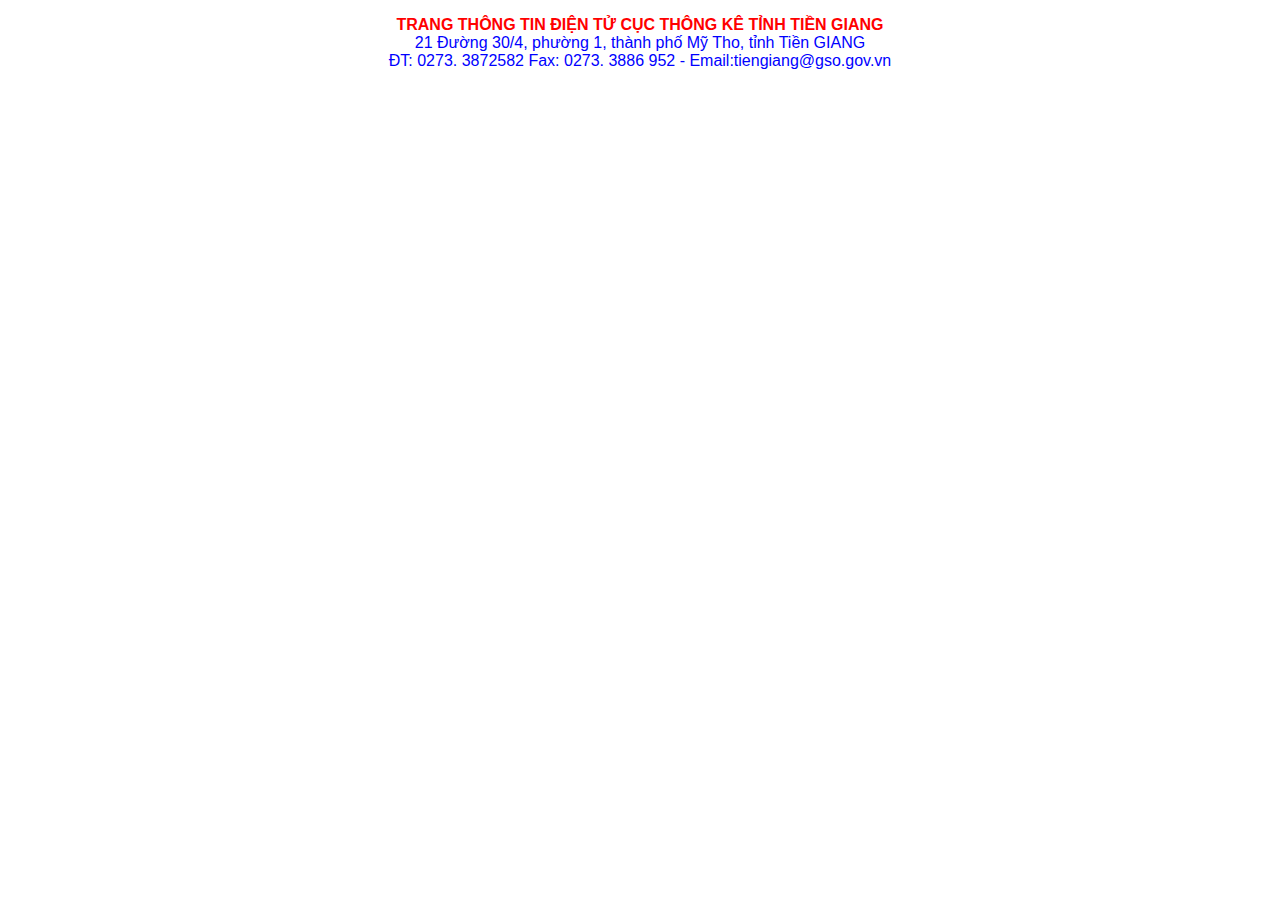
<file: bottom.html>
<!DOCTYPE html>
<html lang="en">
<link rel="stylesheet" href="style.css">

<head>
    <meta charset="UTF-8">
    <meta name="viewport" content="width=device-width, initial-scale=1.0">
    <title>Document</title>
</head>

<body>
    <div class="bottom">
        <h4>TRANG THÔNG TIN ĐIỆN TỬ CỤC THÔNG KÊ TỈNH TIỀN GIANG</h4>
        <P>21 Đường 30/4, phường 1, thành phố Mỹ Tho, tỉnh Tiền GIANG
            <br>
            ĐT: 0273. 3872582 Fax: 0273. 3886 952 - Email:tiengiang@gso.gov.vn
        </P>
    </div>
</body>

</html>
</file>
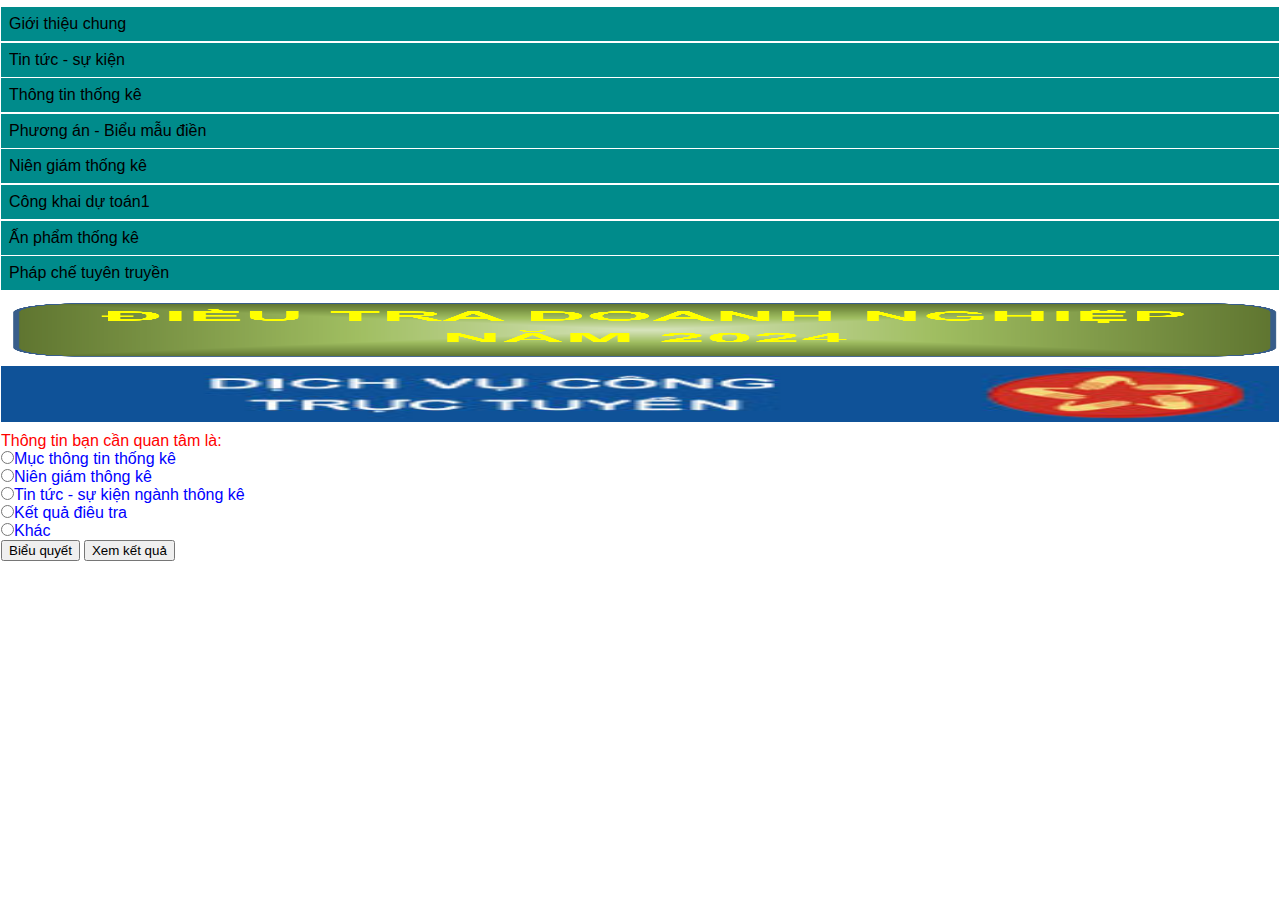
<file: left.html>
<!DOCTYPE html>
<html lang="en">

<head>
    <meta charset="UTF-8">
    <meta name="viewport" content="width=device-width, initial-scale=1.0">
    <title>Document</title>
    <link rel="stylesheet" href="style.css">
</head>

<body>
    <div class="left">
        <table border="0" cellspacing="0">
            <tr>
                <td>
                    <ul>
                        <li>Giới thiệu chung</li>
                        <li>Tin tức - sự kiện</li>
                        <li>Thông tin thống kê</li>
                        <li>Phương án - Biểu mẫu điền</li>
                        <li>Niên giám thống kê</li>
                        <li>Công khai dự toán1</li>
                        <li>Ấn phẩm thống kê</li>
                        <li>Pháp chế tuyên truyền</li>
                    </ul>
                </td>
            </tr>
            <tr>
                <td><img src="./img/dieutradn.png" alt=""></td>
            </tr>
            <tr>
                <td><img src="./img/dichvutt.jpg" alt=""></td>
            </tr>
            <tr>
                <td>
                    <form action="./form/form.html" target="_parent">
                        <p>Thông tin bạn cần quan tâm là:</p>
                        <input type="radio" name="bq"><label>Mục thông tin thống kê</label> <br>
                        <input type="radio" name="bq"><label>Niên giám thông kê</label> <br>
                        <input type="radio" name="bq"><label>Tin tức - sự kiện ngành thông kê</label> <br>
                        <input type="radio" name="bq"><label>Kết quả điêu tra</label> <br>
                        <input type="radio" name="bq"><label>Khác</label>
                        <br>
                        <input type="submit" value="Biểu quyết">
                        <input type="reset" value="Xem kết quả">

                    </form>
                </td>
            </tr>
    </div>
</body>

</html>
</file>
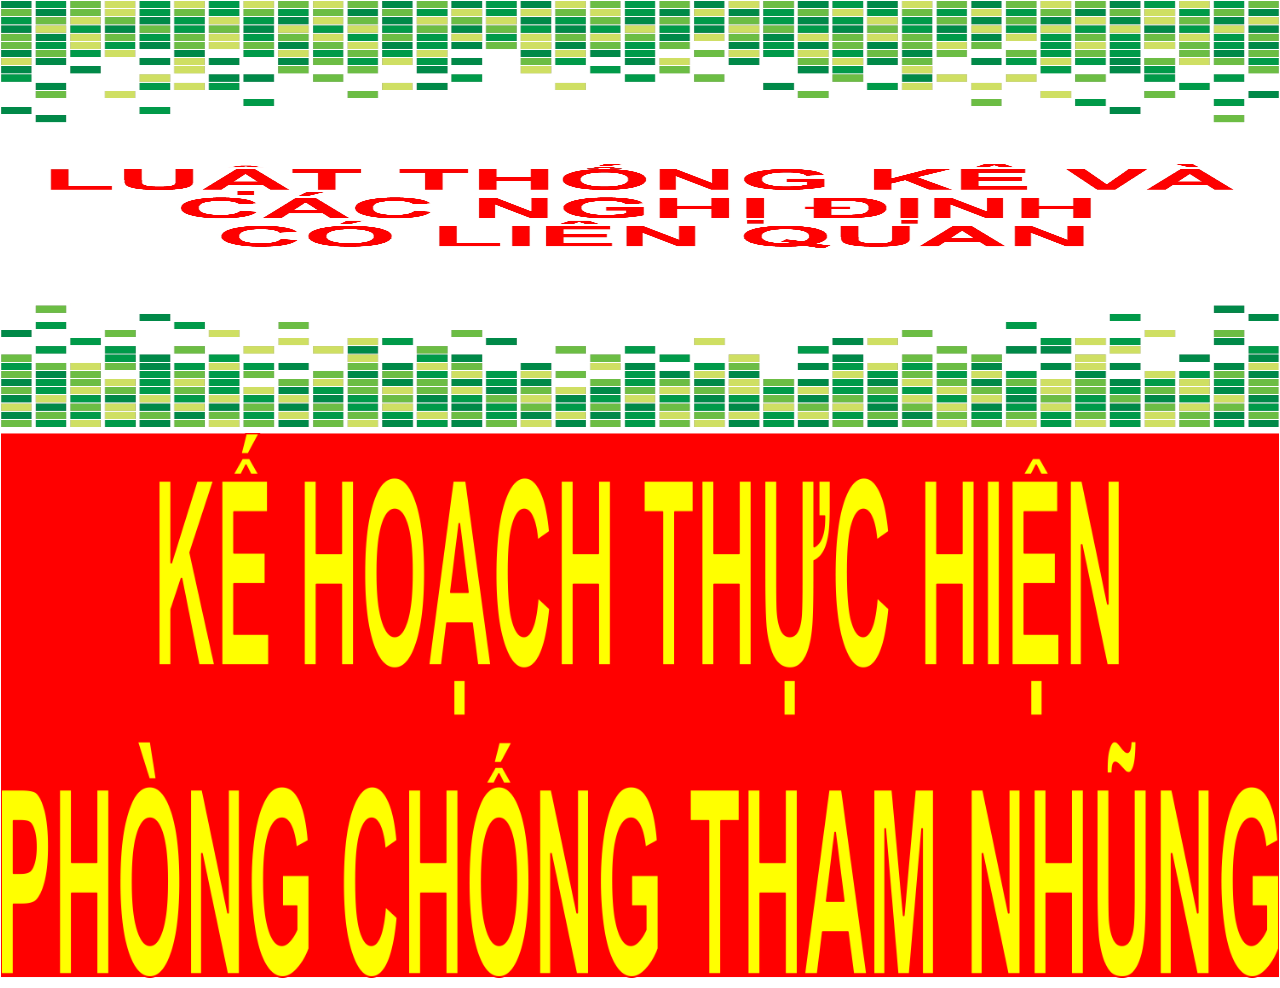
<file: right.html>
<!DOCTYPE html>
<html lang="en">

<head>
    <meta charset="UTF-8">
    <meta name="viewport" content="width=device-width, initial-scale=1.0">
    <title>Document</title>
    <link rel="stylesheet" href="style.css">
</head>

<body>
    <div class="right">
        <table border="0" cellspacing="0">
            <tr>
                <td><img src="./img/luatthongke.jpg" height="426em"></td>
            </tr>
            <tr>
                <td><img src="./img/kehoach.png" alt=""></td>
            </tr>
        </table>
    </div>
</body>

</html>
</file>
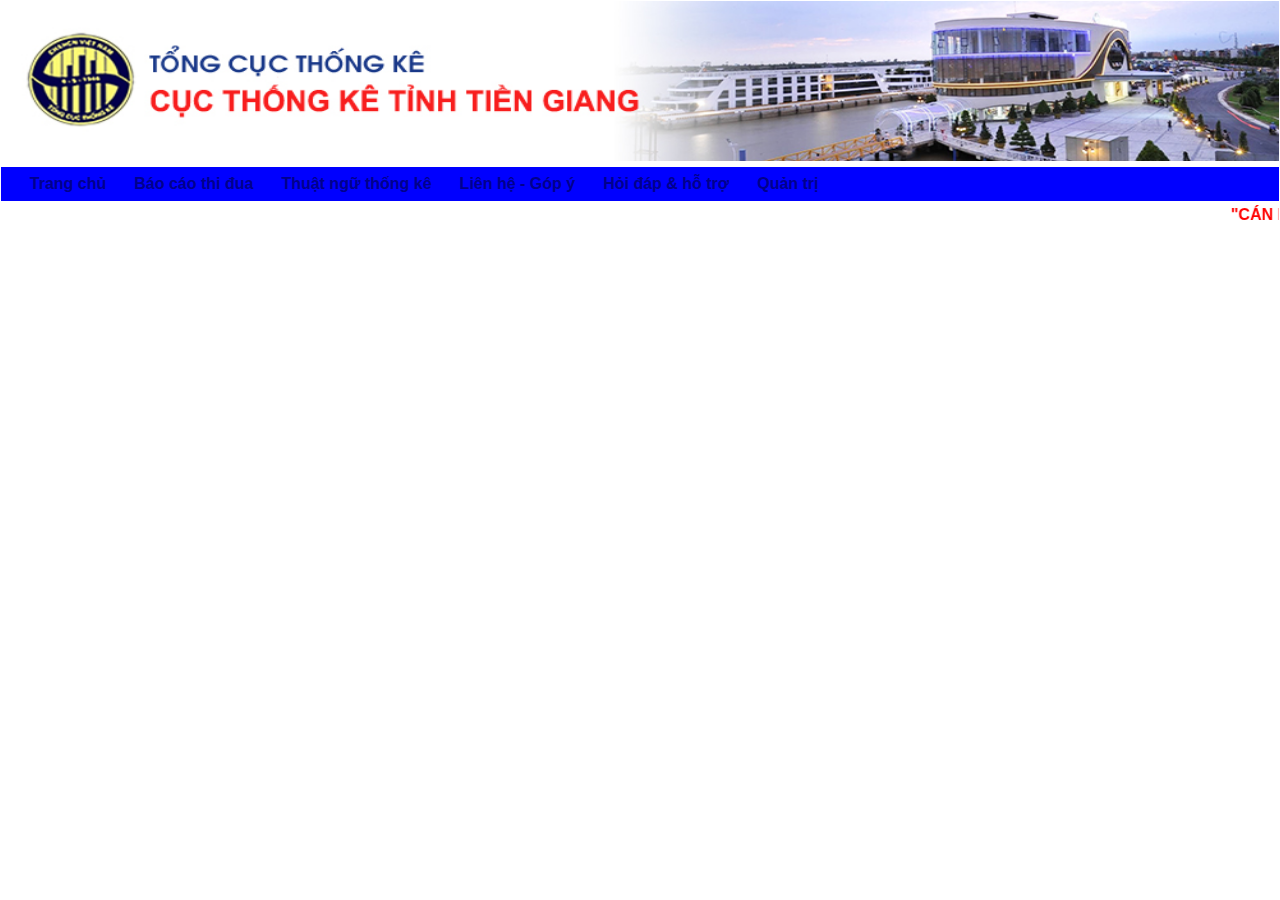
<file: top.html>
<!DOCTYPE html>
<html lang="en">

<head>
    <meta charset="UTF-8">
    <meta name="viewport" content="width=device-width, initial-scale=1.0">
    <title>Document</title>
    <link rel="stylesheet" href="style.css">
</head>
<div class="top">
    <table cellspacing="0">
        <tr>
            <td><img src="./img/banner.jpg" alt=""></td>
        </tr>
        <tr>
            <td>
                <ul>
                    <li><a href="./index.html" target="_parent">Trang chủ</a></li>
                    <li><a href="./1/BCTD.html" target="_parent">Báo cáo thi đua</a></li>
                    <li><a href="./2/TNTK.html" target="_parent">Thuật ngữ thống kê</a></li>
                    <li><a href="./3/LHGY.html" target="_parent">Liên hệ - Góp ý</a></li>
                    <li><a href="./4/HDHT.html" target="_parent">Hỏi đáp & hỗ trợ</a></li>
                    <li><a href="./5/QT.html" target="_parent">Quản trị</a></li>
                </ul>
            </td>
        </tr>
        <tr>
            <td>
                <marquee behavior="" direction="left">"CÁN BỘ, CÔNG CHỨC, NGƯỜI LAO CỤC THỐNG KÊ TỈNH TIỀN GIANG SÔNG VÀ
                    LÀM VIỆC THEO HIẾN PHÁP VÀ PHÁP LUẬT"</marquee>
            </td>
        </tr>
    </table>
</div>

<body>

</body>

</html>
</file>
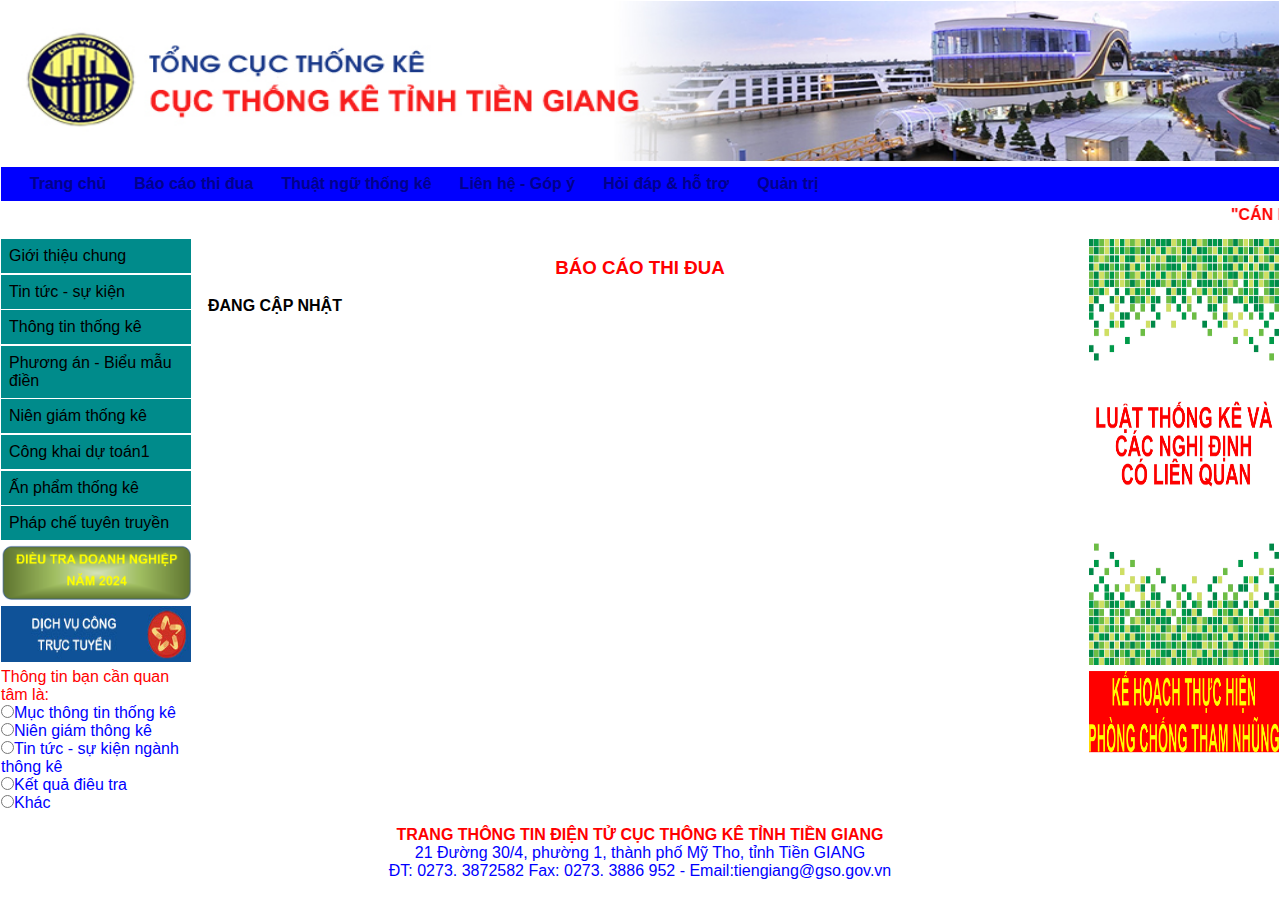
<file: 1/BCTD.html>
<!DOCTYPE html>
<html lang="en">

<head>
    <meta charset="UTF-8">
    <meta name="viewport" content="width=device-width, initial-scale=1.0">
    <title>Document</title>
    <frameset rows="26.5%,*,10%" border="0">
        <frame src="../top.html">
            <frameset cols="15%,*,15%">
                <frame src="../left.html">
                    <frame src="./BCTD2.html">
                        <frame src="../right.html">
            </frameset>
            <frame src="../bottom.html">
    </frameset>
</head>

<body>

</body>

</html>
</file>
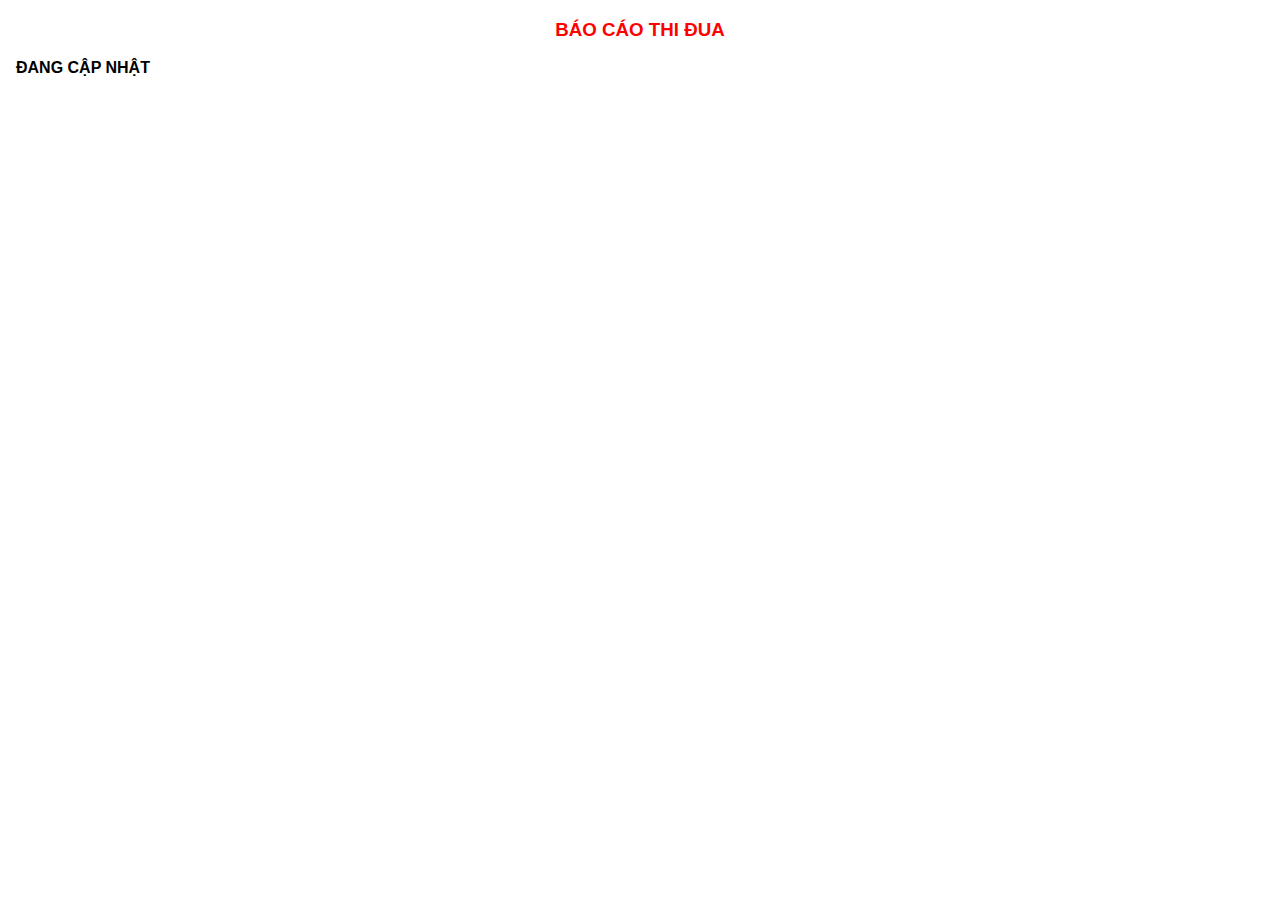
<file: 1/BCTD2.html>
<!DOCTYPE html>
<html lang="en">

<head>
    <meta charset="UTF-8">
    <meta name="viewport" content="width=device-width, initial-scale=1.0">
    <title>Document</title>
    <link rel="stylesheet" href="../style.css">
</head>

<body>
    <div class="center">
        <h3>BÁO CÁO THI ĐUA</h3>
        <p><b>ĐANG CẬP NHẬT</b>
        </p>
    </div>
</body>

</html>
</file>
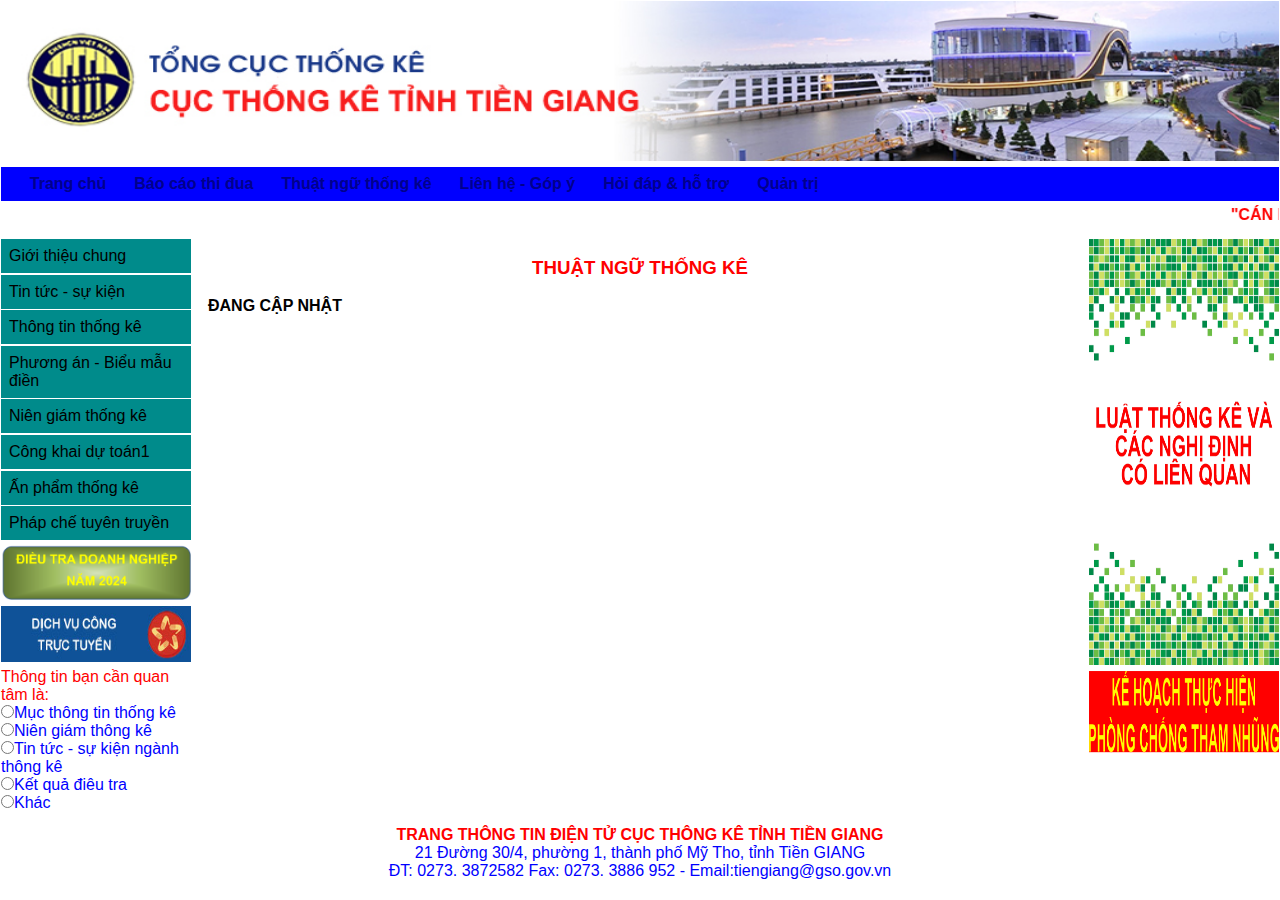
<file: 2/TNTK.html>
<!DOCTYPE html>
<html lang="en">

<head>
    <meta charset="UTF-8">
    <meta name="viewport" content="width=device-width, initial-scale=1.0">
    <title>Document</title>
    <frameset rows="26.5%,*,10%" border="0">
        <frame src="../top.html">
            <frameset cols="15%,*,15%">
                <frame src="../left.html">
                    <frame src="./TNTK2.html">
                        <frame src="../right.html">
            </frameset>
            <frame src="../bottom.html">
    </frameset>
</head>

<body>

</body>

</html>
</file>
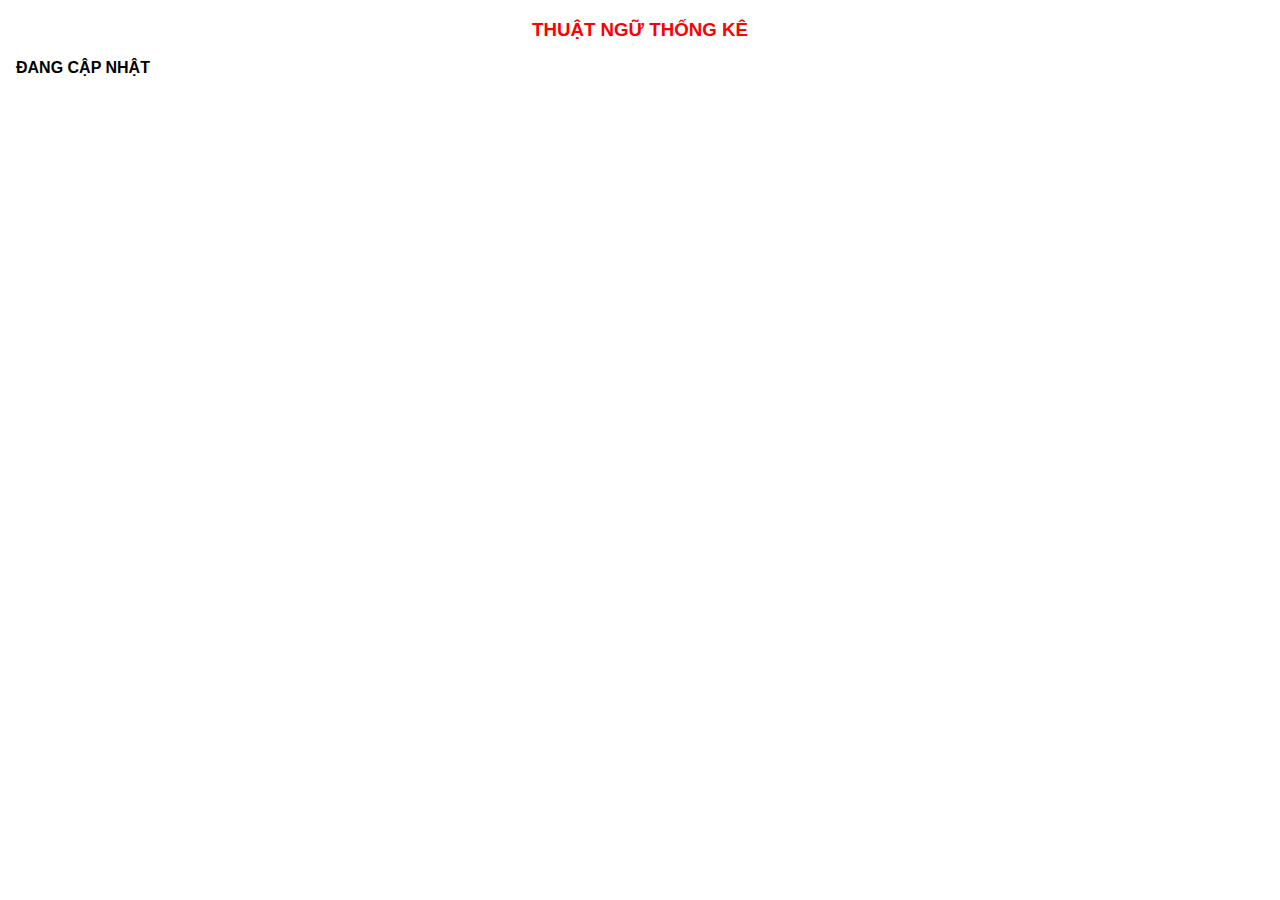
<file: 2/TNTK2.html>
<!DOCTYPE html>
<html lang="en">

<head>
    <meta charset="UTF-8">
    <meta name="viewport" content="width=device-width, initial-scale=1.0">
    <title>Document</title>
    <link rel="stylesheet" href="../style.css">
</head>

<body>
    <div class="center">
        <h3>THUẬT NGỮ THỐNG KÊ</h3>
        <p><b>ĐANG CẬP NHẬT</b>
        </p>
    </div>
</body>

</html>
</file>
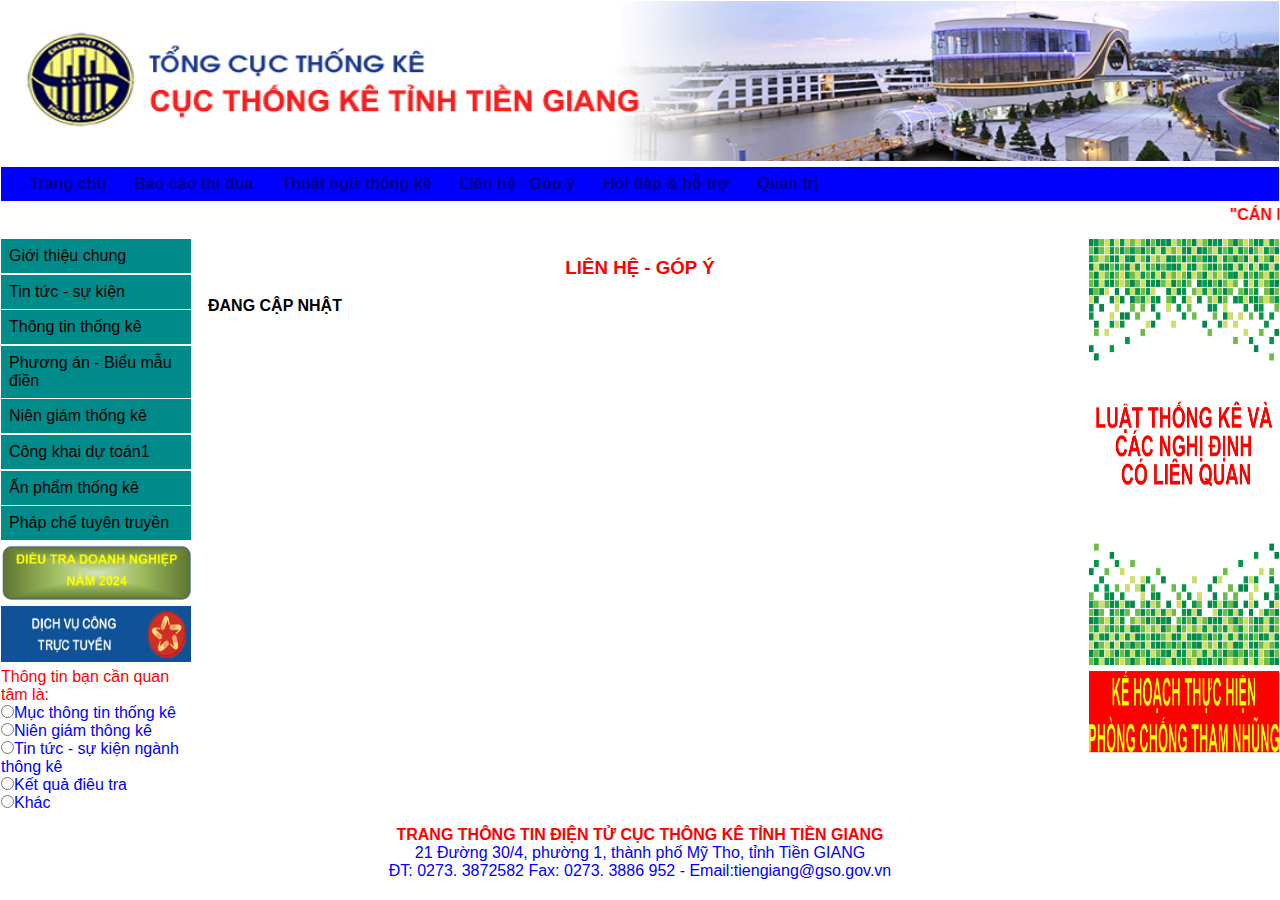
<file: 3/LHGY.html>
<!DOCTYPE html>
<html lang="en">

<head>
    <meta charset="UTF-8">
    <meta name="viewport" content="width=device-width, initial-scale=1.0">
    <title>Document</title>
    <frameset rows="26.5%,*,10%" border="0">
        <frame src="../top.html">
            <frameset cols="15%,*,15%">
                <frame src="../left.html">
                    <frame src="./LHGY2.html">
                        <frame src="../right.html">
            </frameset>
            <frame src="../bottom.html">
    </frameset>
</head>

<body>

</body>

</html>
</file>
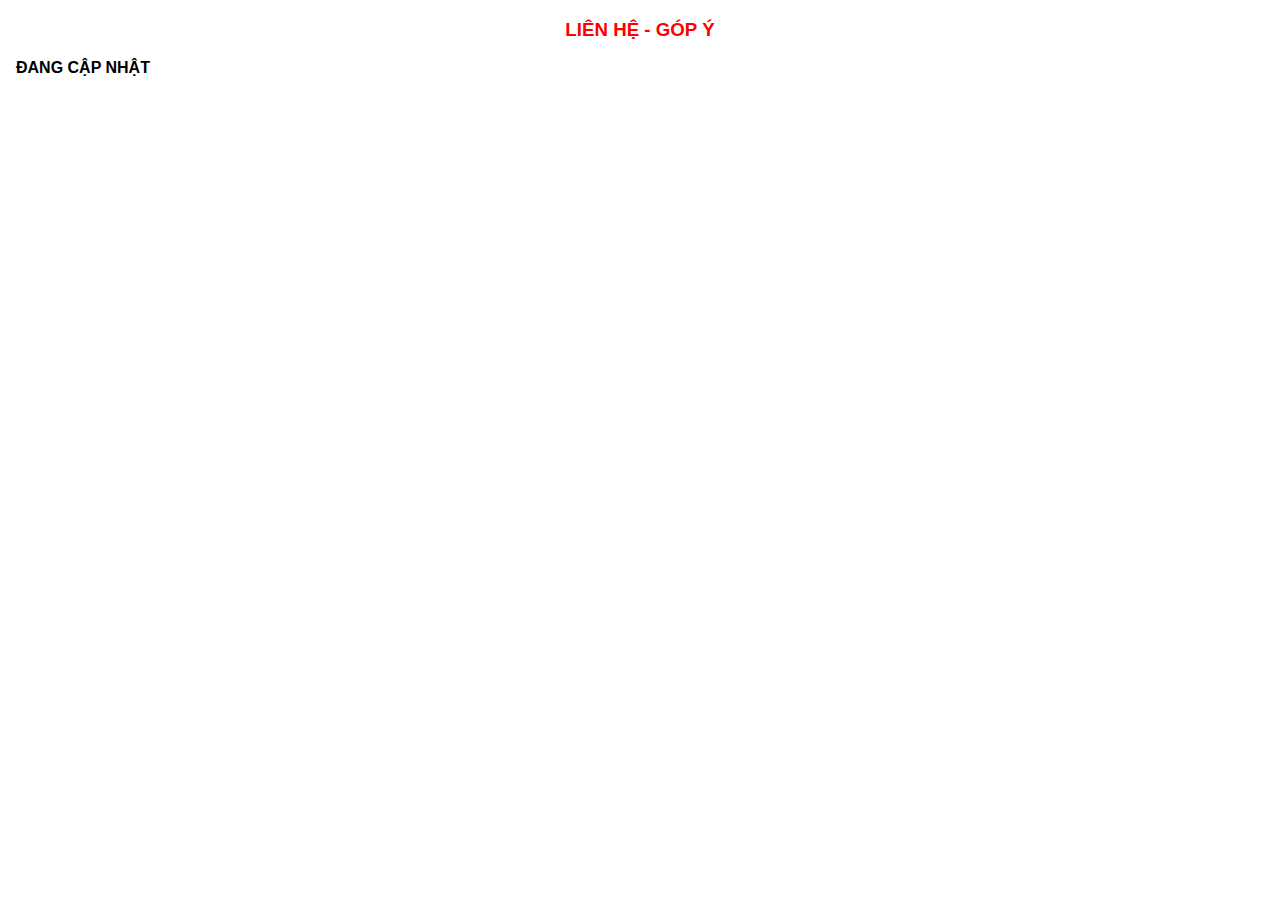
<file: 3/LHGY2.html>
<!DOCTYPE html>
<html lang="en">

<head>
    <meta charset="UTF-8">
    <meta name="viewport" content="width=device-width, initial-scale=1.0">
    <title>Document</title>
    <link rel="stylesheet" href="../style.css">
</head>

<body>
    <div class="center">
        <h3>LIÊN HỆ - GÓP Ý</h3>
        <p><b>ĐANG CẬP NHẬT</b>
        </p>
    </div>
</body>

</html>
</file>
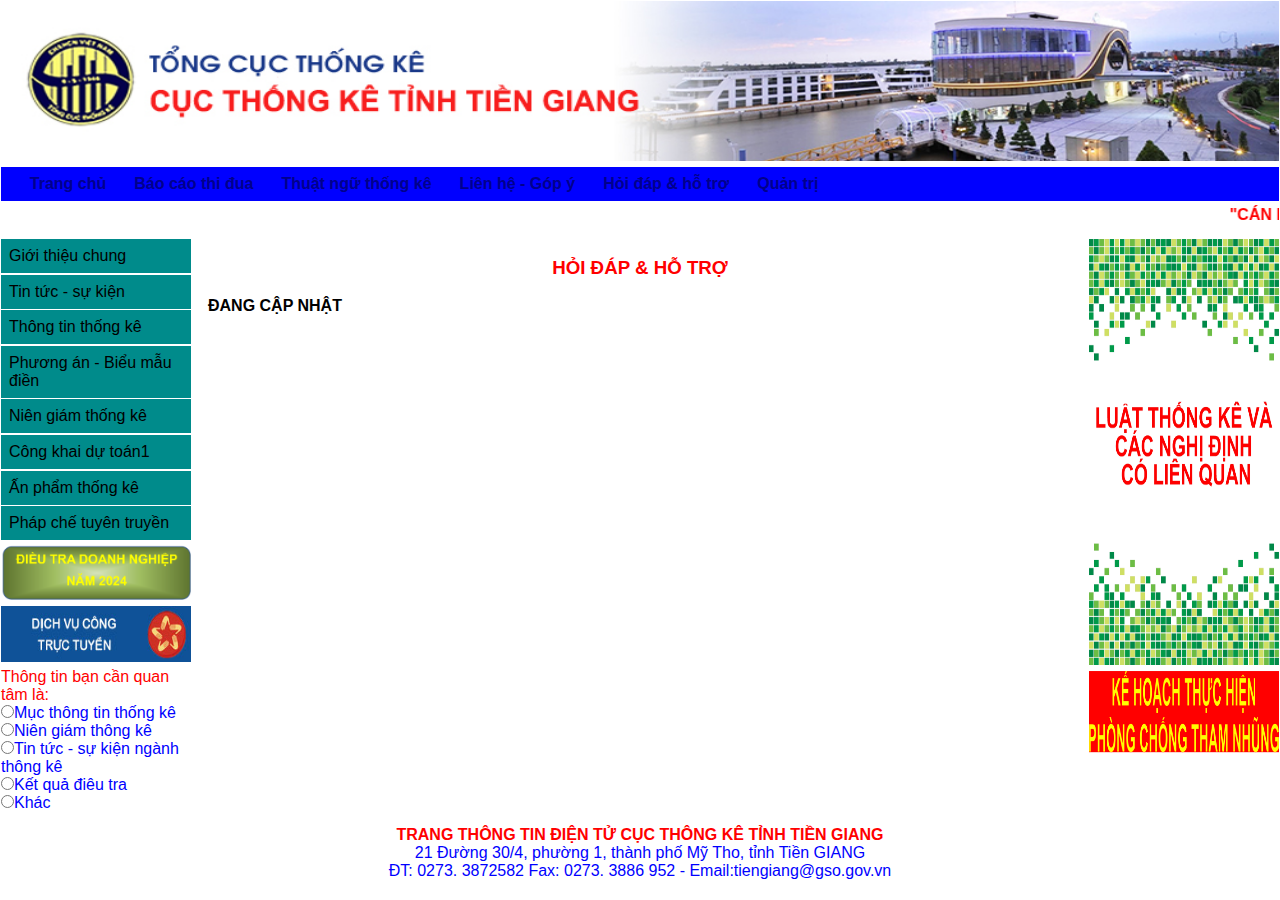
<file: 4/HDHT.html>
<!DOCTYPE html>
<html lang="en">

<head>
    <meta charset="UTF-8">
    <meta name="viewport" content="width=device-width, initial-scale=1.0">
    <title>Document</title>
    <frameset rows="26.5%,*,10%" border="0">
        <frame src="../top.html">
            <frameset cols="15%,*,15%">
                <frame src="../left.html">
                    <frame src="./HDHT2.html">
                        <frame src="../right.html">
            </frameset>
            <frame src="../bottom.html">
    </frameset>
</head>

<body>

</body>

</html>
</file>
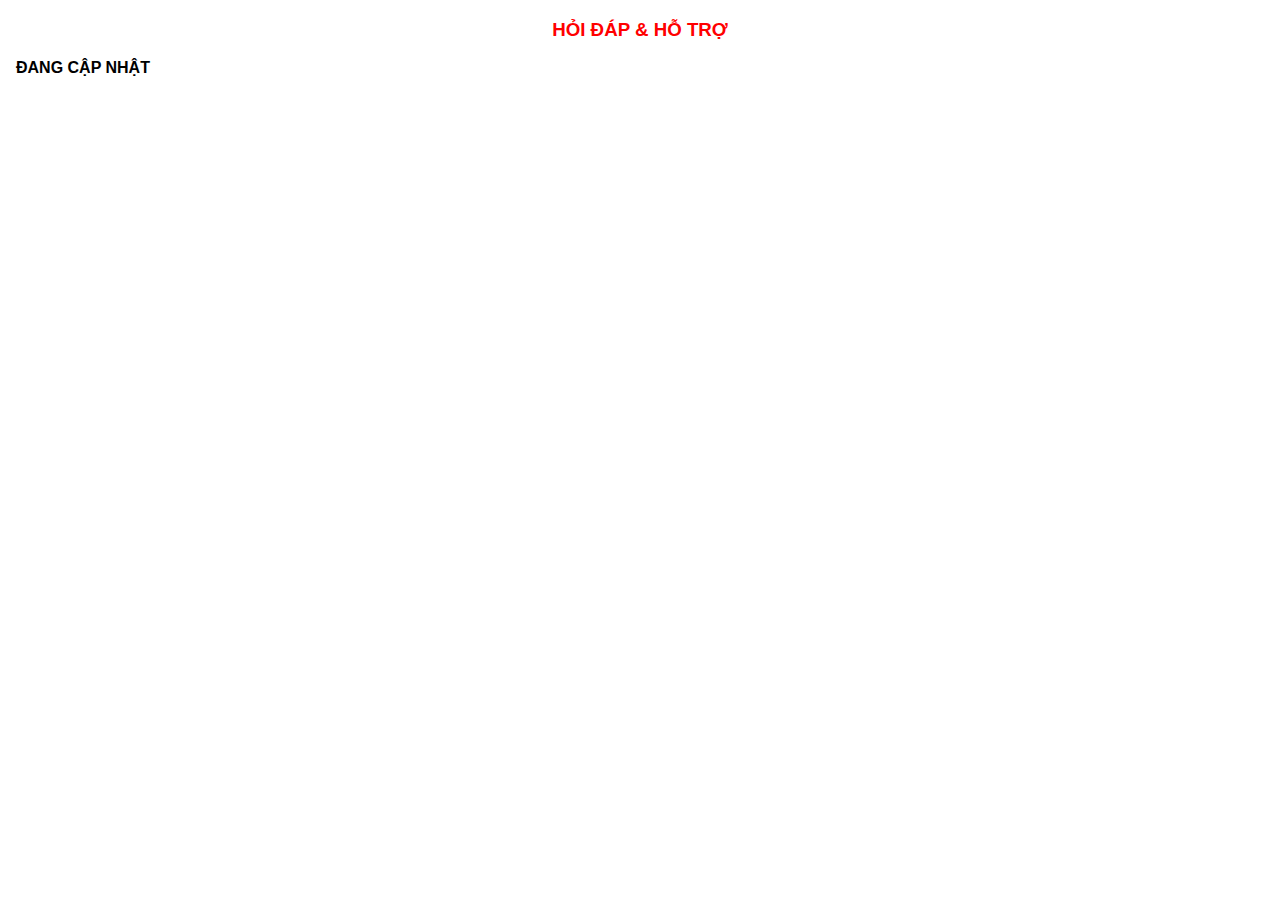
<file: 4/HDHT2.html>
<!DOCTYPE html>
<html lang="en">

<head>
    <meta charset="UTF-8">
    <meta name="viewport" content="width=device-width, initial-scale=1.0">
    <title>Document</title>
    <link rel="stylesheet" href="../style.css">
</head>

<body>
    <div class="center">
        <h3>HỎI ĐÁP & HỖ TRỢ</h3>
        <p><b>ĐANG CẬP NHẬT</b>
        </p>
    </div>
</body>

</html>
</file>
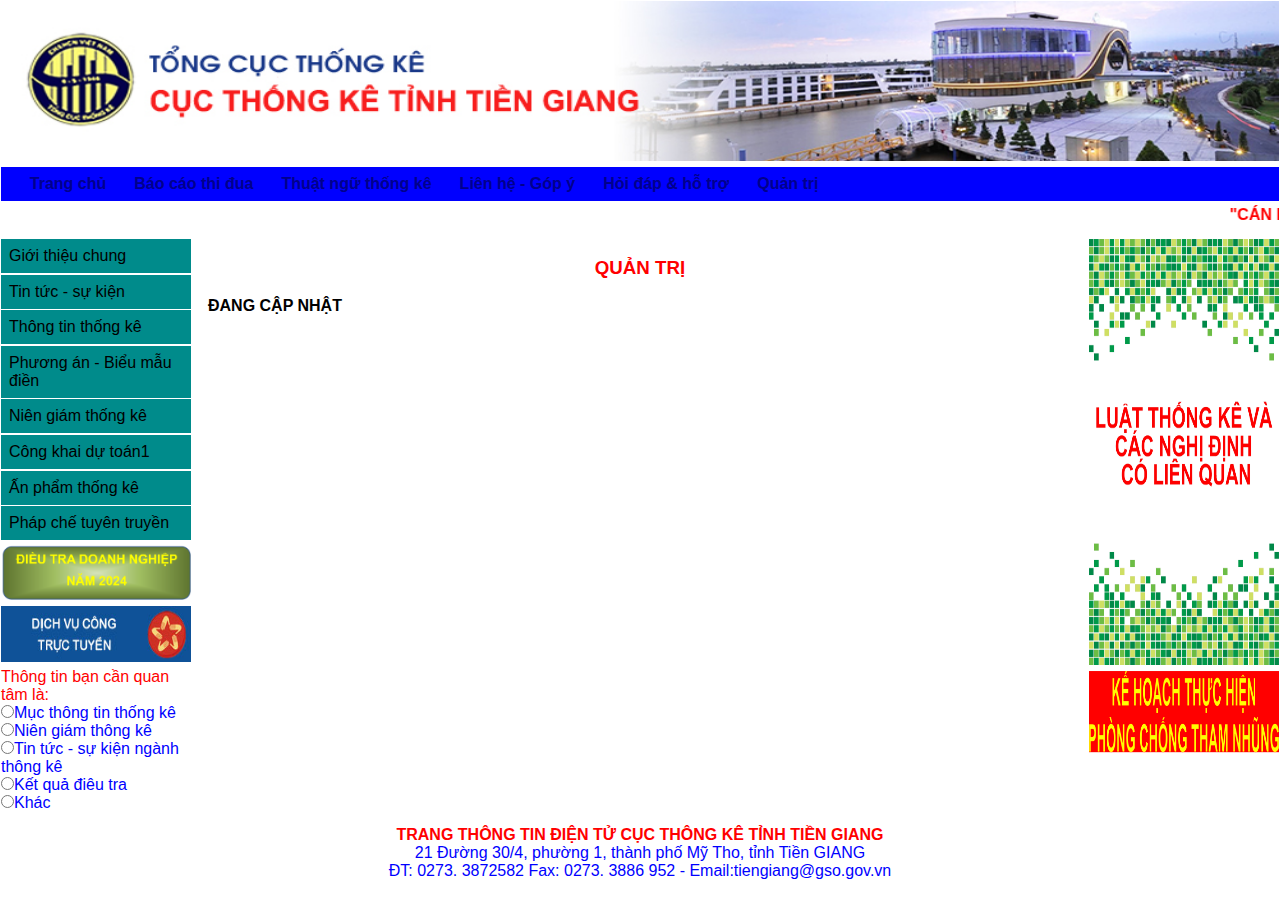
<file: 5/QT.html>
<!DOCTYPE html>
<html lang="en">

<head>
    <meta charset="UTF-8">
    <meta name="viewport" content="width=device-width, initial-scale=1.0">
    <title>Document</title>
    <frameset rows="26.5%,*,10%" border="0">
        <frame src="../top.html">
            <frameset cols="15%,*,15%">
                <frame src="../left.html">
                    <frame src="./QT2.html">
                        <frame src="../right.html">
            </frameset>
            <frame src="../bottom.html">
    </frameset>
</head>

<body>

</body>

</html>
</file>
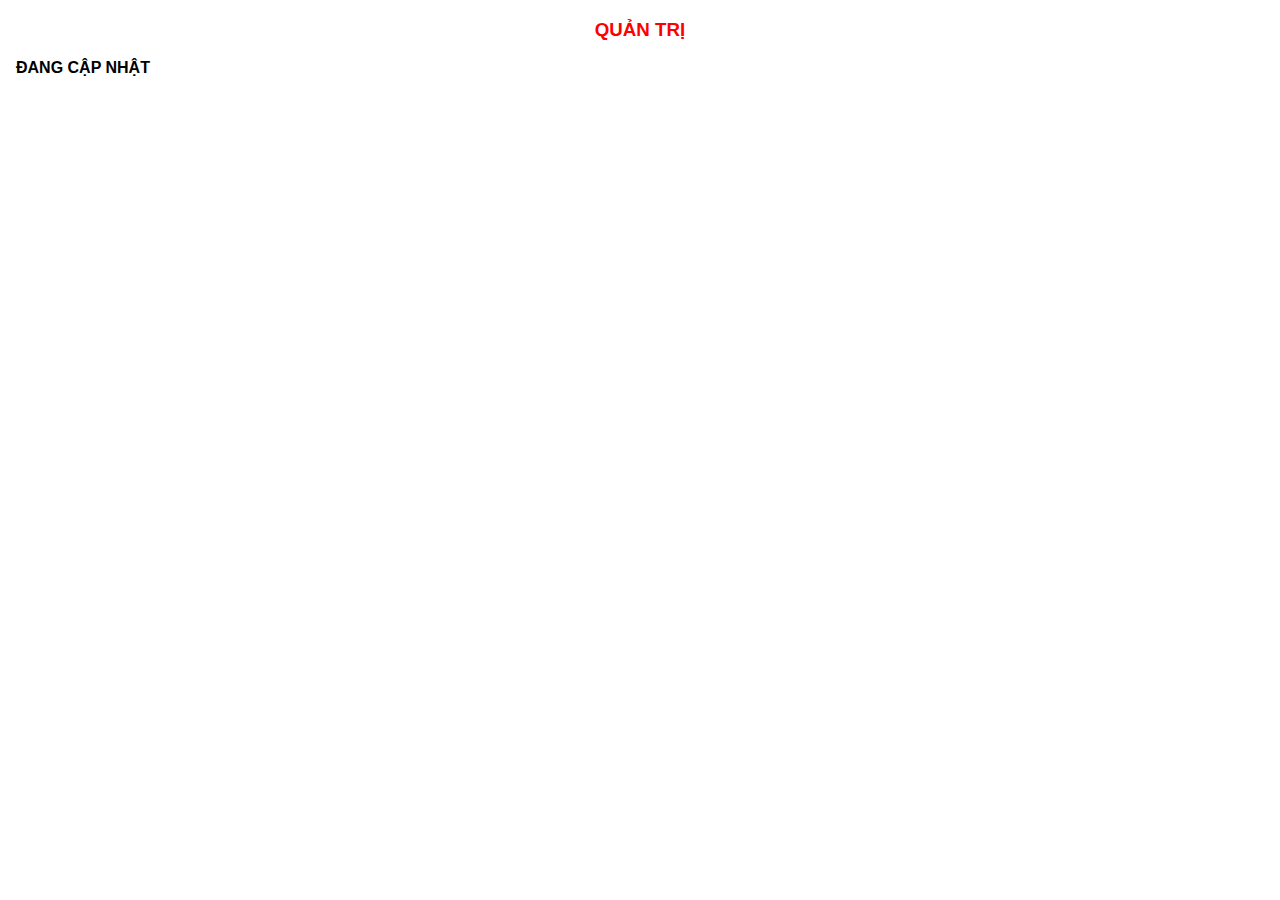
<file: 5/QT2.html>
<!DOCTYPE html>
<html lang="en">

<head>
    <meta charset="UTF-8">
    <meta name="viewport" content="width=device-width, initial-scale=1.0">
    <title>Document</title>
    <link rel="stylesheet" href="../style.css">
</head>

<body>
    <div class="center">
        <h3>QUẢN TRỊ</h3>
        <p><b>ĐANG CẬP NHẬT</b>
        </p>
    </div>
</body>

</html>
</file>
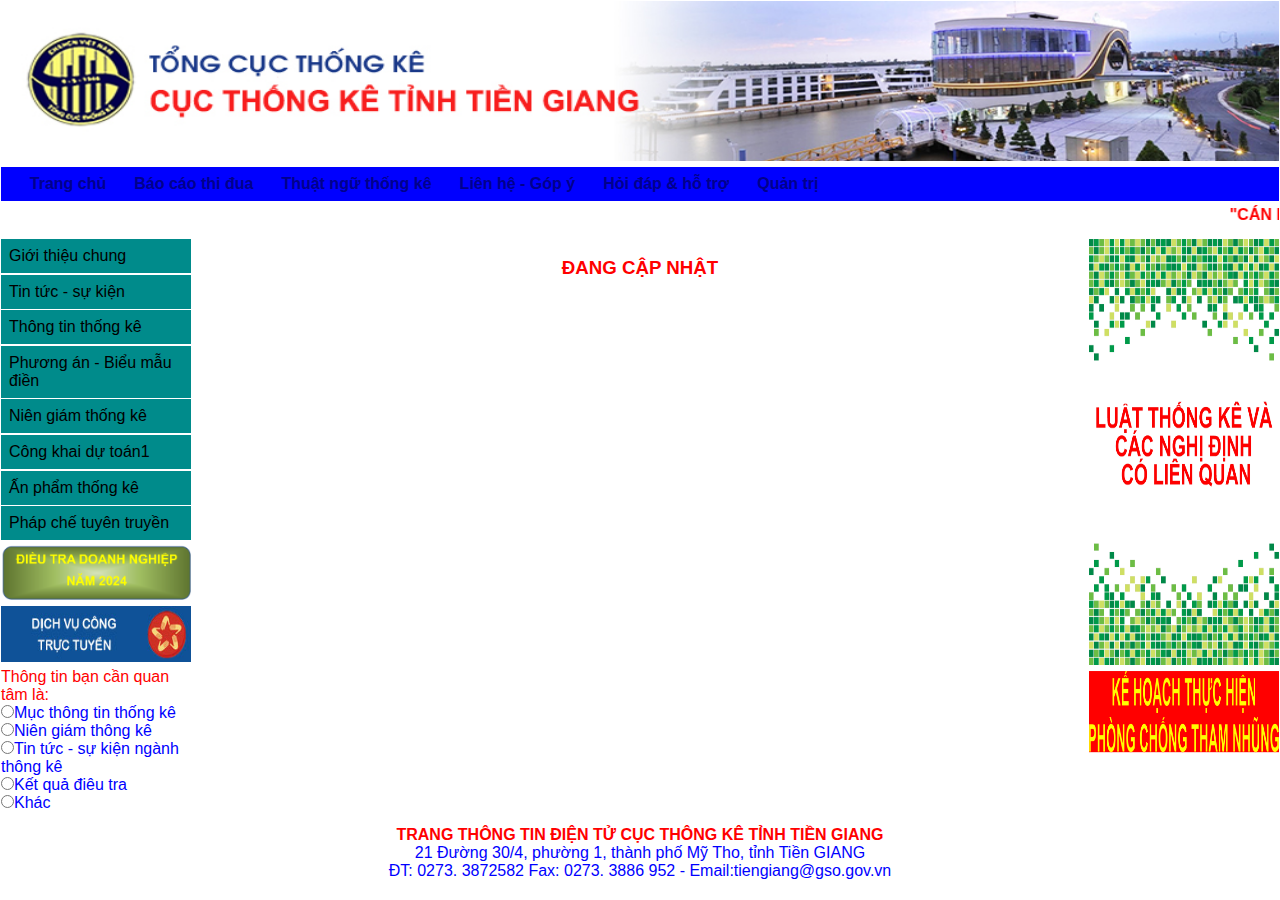
<file: form/form.html>
<!DOCTYPE html>
<html lang="en">

<head>
    <meta charset="UTF-8">
    <meta name="viewport" content="width=device-width, initial-scale=1.0">
    <title>Document</title>
    <frameset rows="26.5%,*,10%" border="0">
        <frame src="../top.html">
            <frameset cols="15%,*,15%">
                <frame src="../left.html">
                    <frame src="./from2.html">
                        <frame src="../right.html">
            </frameset>
            <frame src="../bottom.html">
    </frameset>
</head>

<body>

</body>

</html>
</file>
<file: style.css>
/* top */
* {
    margin: 0;
}

.top table {
    width: 100%;
}

.top img {
    width: 100%;
    height: 10em;
}

.top ul {
    list-style: none;
    background-color: blue;
    padding: 0.5em 1.5em;
}

.top li {
    display: inline;
    padding-left: 1.5em;
}

.top marquee {
    color: red;
    font-family: Arial, Helvetica, sans-serif;
    font-weight: bold;
    padding: 0.2em 0;
}

.top li:first-child {
    padding-left: 0.3em;
}

.top a:hover {
    color: red;
}

.top a {
    font-weight: bold;
    font-family: Verdana, Geneva, Tahoma, sans-serif;
    color: darkblue;
    text-decoration: none;
}

/* top */
/* left */
.left table {
    height: 35.3em;
    width: 100%;
}

.left img {
    width: 100%;
    height: 3.5em;
}

.left ul {
    list-style: none;
    padding-left: 0;
}

.left li {
    font-family: Arial, Helvetica, sans-serif;
    padding: 0.5em 0.5em;
    background-color: darkcyan;
    margin-bottom: 0.1em;
}

.left li:hover {
    background-color: blue;
}

.left p {
    color: red;
    font-family: Arial, Helvetica, sans-serif;
}

.left label {
    color: blue;
    font-family: Arial, Helvetica, sans-serif;
}

/* left */
/* right */
.right table {
    width: 100%;
}

.right img {
    width: 100%;
}

/* right */
/* bottom */
.bottom {
    text-align: center;
    font-family: Arial, Helvetica, sans-serif;
}

.bottom h4 {
    margin-top: 1em;
    color: red;
}

.bottom p {
    color: blue;
}

/* Center */
.center {
    font-family: Arial, Helvetica, sans-serif;
}

.center h3 {
    color: red;
    text-align: center;
    margin-bottom: 1em;
    margin-top: 1em;
}

.center p {
    text-align: justify;
    padding: 0 1em;
}
</file>
